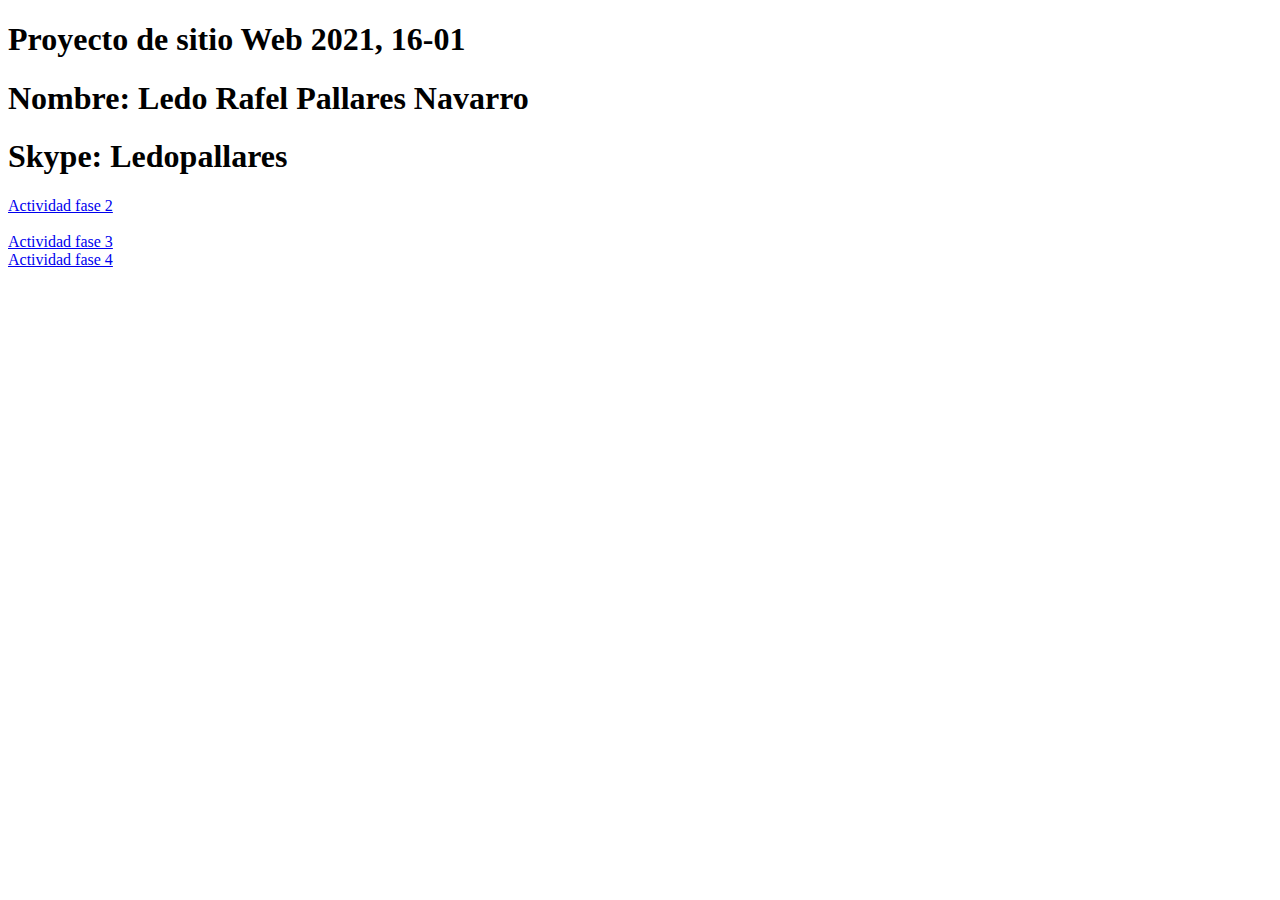
<file: index.html>
<!DOCTYPE html>
<html lang="en">

<head>
    <meta charset="UTF-8">
    <meta http-equiv="X-UA-Compatible" content="IE=edge">
    <meta name="viewport" content="width=device-width, initial-scale=1.0">
    <title>Firex Box y  CSS Grid</title>
</head>
<h1>Proyecto de sitio Web 2021, 16-01</h1>
<body>
    <h1>Nombre: Ledo Rafel Pallares Navarro</h1>
    <h1>Skype: Ledopallares</h1>
    <p>
    <a href="fase2/design.html">Actividad fase 2</a> <br>
    <br>
    <a href="Fase3/multimedia1.html">Actividad fase 3</a>
    <br>
           <a href="Fase4/cuestionario1.html">Actividad fase 4</a>
        </p>
    </body>
</html>
</file>
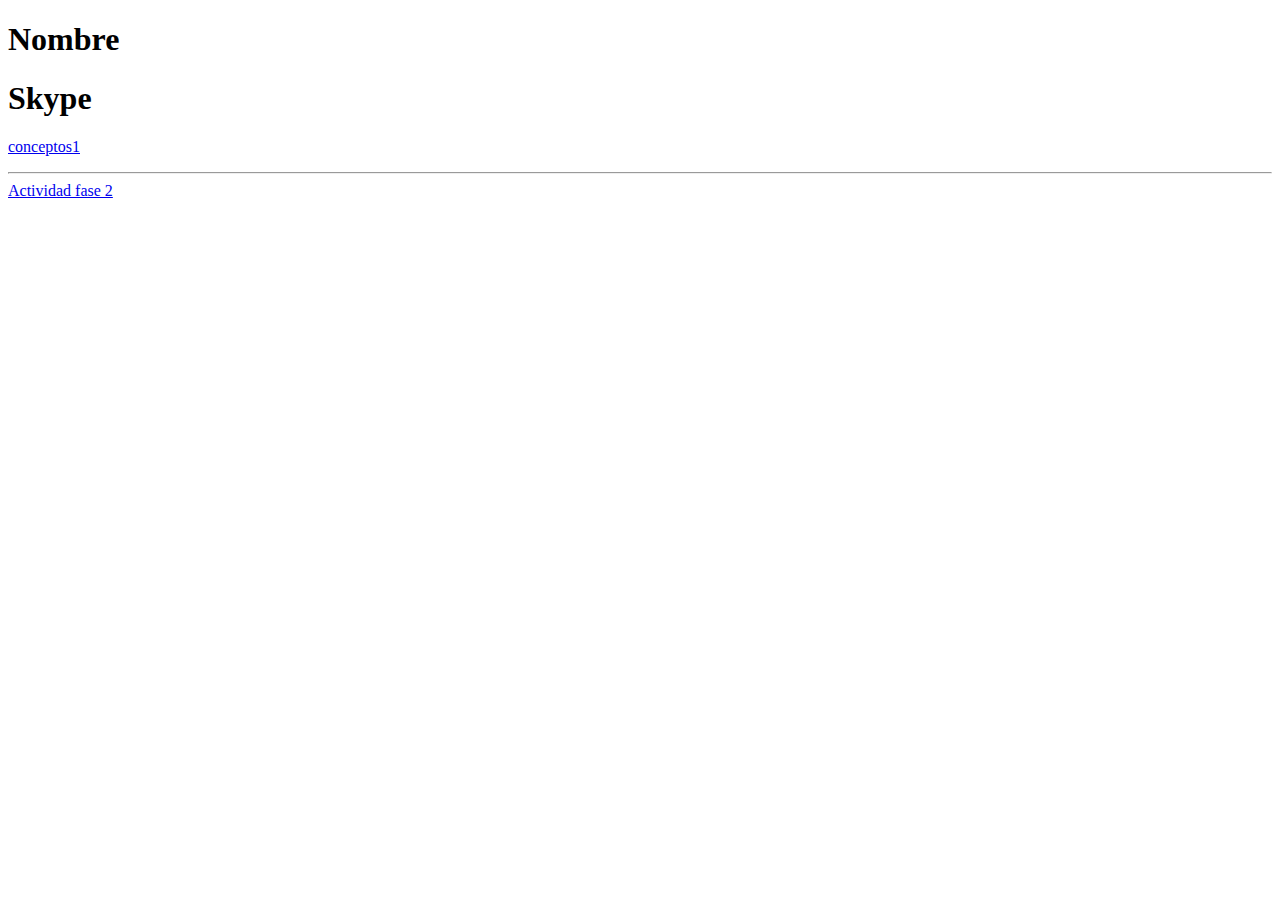
<file: indext.html>
<!DOCTYPE html>
<html lang="en">

<head>
    <meta charset="UTF-8">
    <meta http-equiv="X-UA-Compatible" content="IE=edge">
    <meta name="viewport" content="width=device-width, initial-scale=1.0">
    <title>Firex Box y  CSS Grid</title>
</head>

<body>
    <h1>Nombre</h1>
    <h1>Skype</h1>
    <p>
    <a href="conceptos1.html">conceptos1</a>
    <hr>
    <a href="fase2/design.html">Actividad fase 2</a>
    <p>
</body>

</html>
</file>
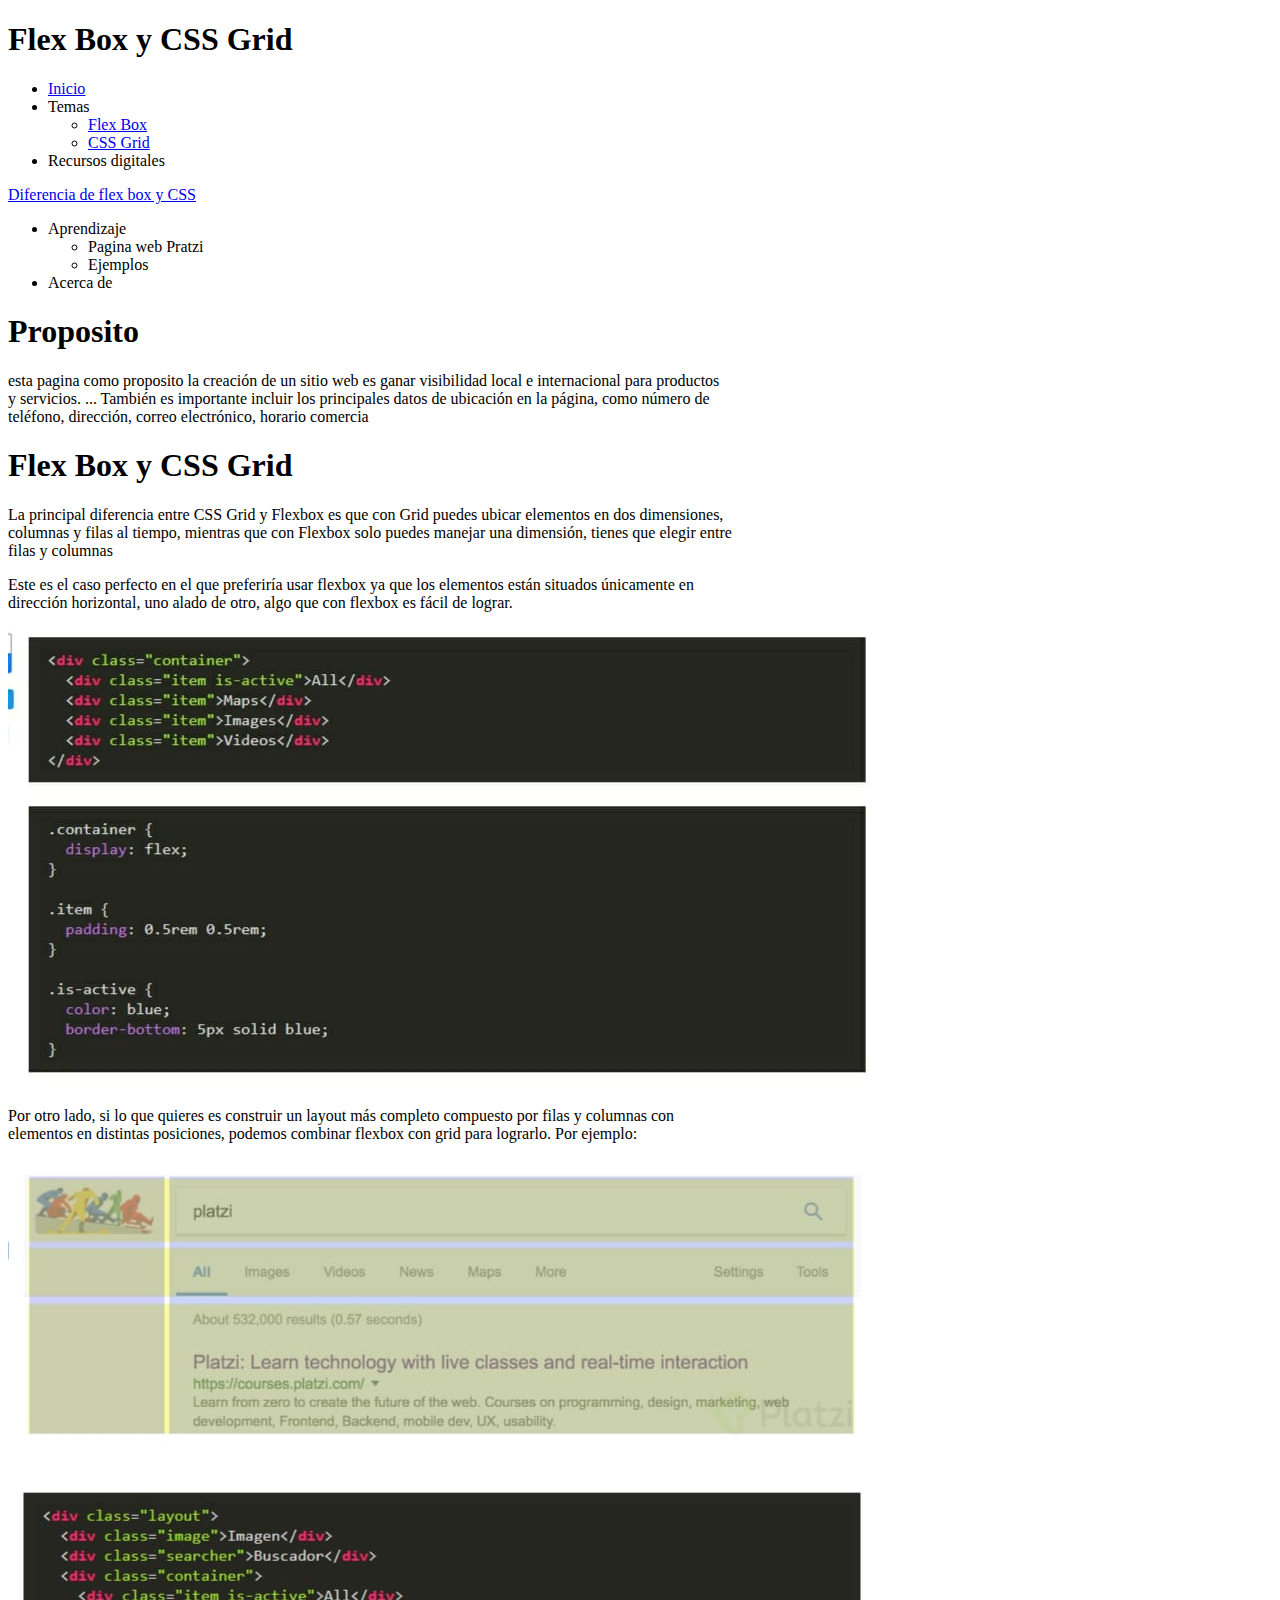
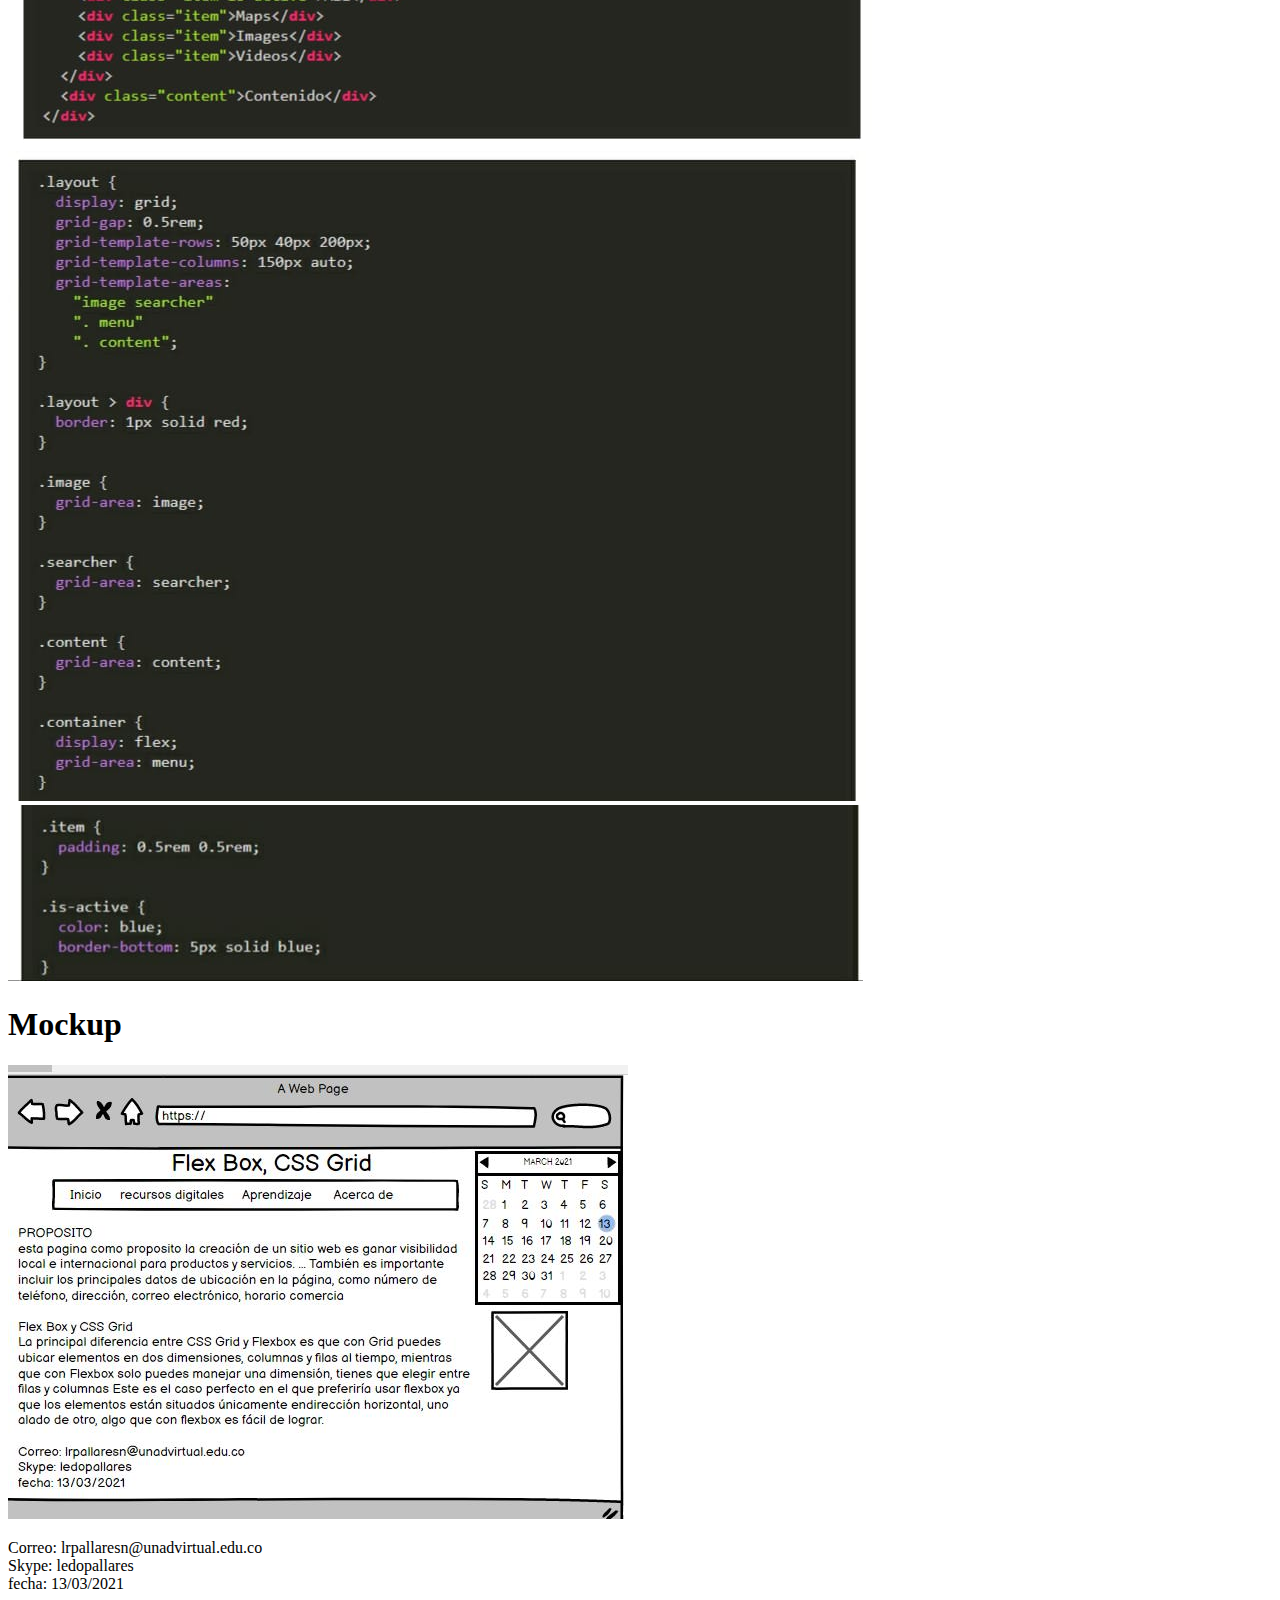
<file: fase2/design.html>
<!DOCTYPE html>
<html lang="es">

<head>
    <meta charset="UTF-8">
    <meta http-equiv="X-UA-Compatible" content="IE=edge">
    <meta name="viewport" content="width=device-width, initial-scale=1.0">
    <title>firex box y CSS Grid</title>
</head>
<h1>Flex Box y CSS Grid</h1>
<body>
    <header>
        <nav>
            <ul>
                <li>
                    <a href="#"> Inicio</a>
                    </li>
            <li>Temas</li>
                <ul>
                <li><a href="#">Flex Box</a></li>
                <li><a href="#">CSS Grid</a></li>
                </ul>
                <li>Recursos digitales</li>
            </ul>
            <li><a href="#">Diferencia de flex box y CSS </a></li>
            <ul>
                <li>Aprendizaje</li>
                <ul>
                    <li>Pagina web Pratzi</li>
                    <li>Ejemplos</li>
                </ul>
                <li>Acerca de</li>
        </nav>
    </header>
    <section>
        <h1>Proposito</h1>
        <p>esta pagina como proposito la creación de un sitio web es ganar visibilidad local e internacional para productos <br> 
            y servicios. ... También es importante incluir los principales datos de ubicación en la página, como número de <br> 
            teléfono, dirección, correo electrónico, horario comercia</p>
    </section>
    <h1>Flex Box y CSS Grid</h1>
    <p>La principal diferencia entre CSS Grid y Flexbox es que con Grid puedes ubicar elementos en dos dimensiones, <br>
         columnas y filas al tiempo, mientras que con Flexbox solo puedes manejar una dimensión, tienes que elegir entre <br>
          filas y columnas</p>
          <p>Este es el caso perfecto en el que preferiría usar flexbox ya que los elementos están situados únicamente en <br>
             dirección horizontal, uno alado de otro, algo que con flexbox es fácil de lograr.</p>
             <img src="Mockup/WhatsApp Image 2021-03-12 at 9.39.05 AM (2).jpeg" alt="el Mockup">
             <p>Por otro lado, si lo que quieres es construir un layout más completo compuesto por filas y columnas con <br>
                 elementos en distintas posiciones, podemos combinar flexbox con grid para lograrlo. Por ejemplo:</p>
                 <img src="Mockup/WhatsApp Image 2021-03-12 at 9.39.05 AM (3).jpeg" alt="el Mockup">
                 <img src="Mockup/WhatsApp Image 2021-03-12 at 9.39.05 AM.jpeg" alt="el mockup">
<img src="Mockup/jpn.jpeg" alt="el muckup">
        <h1>Mockup</h1>
        <img src="Mockup/mockup.jpeg" alt="el mockup">
        </p>
    </article>
<footer>Correo: lrpallaresn@unadvirtual.edu.co</footer>
<footer>Skype: ledopallares</footer>
    <footer>fecha: 13/03/2021</footer>
</body>

</html>
</file>
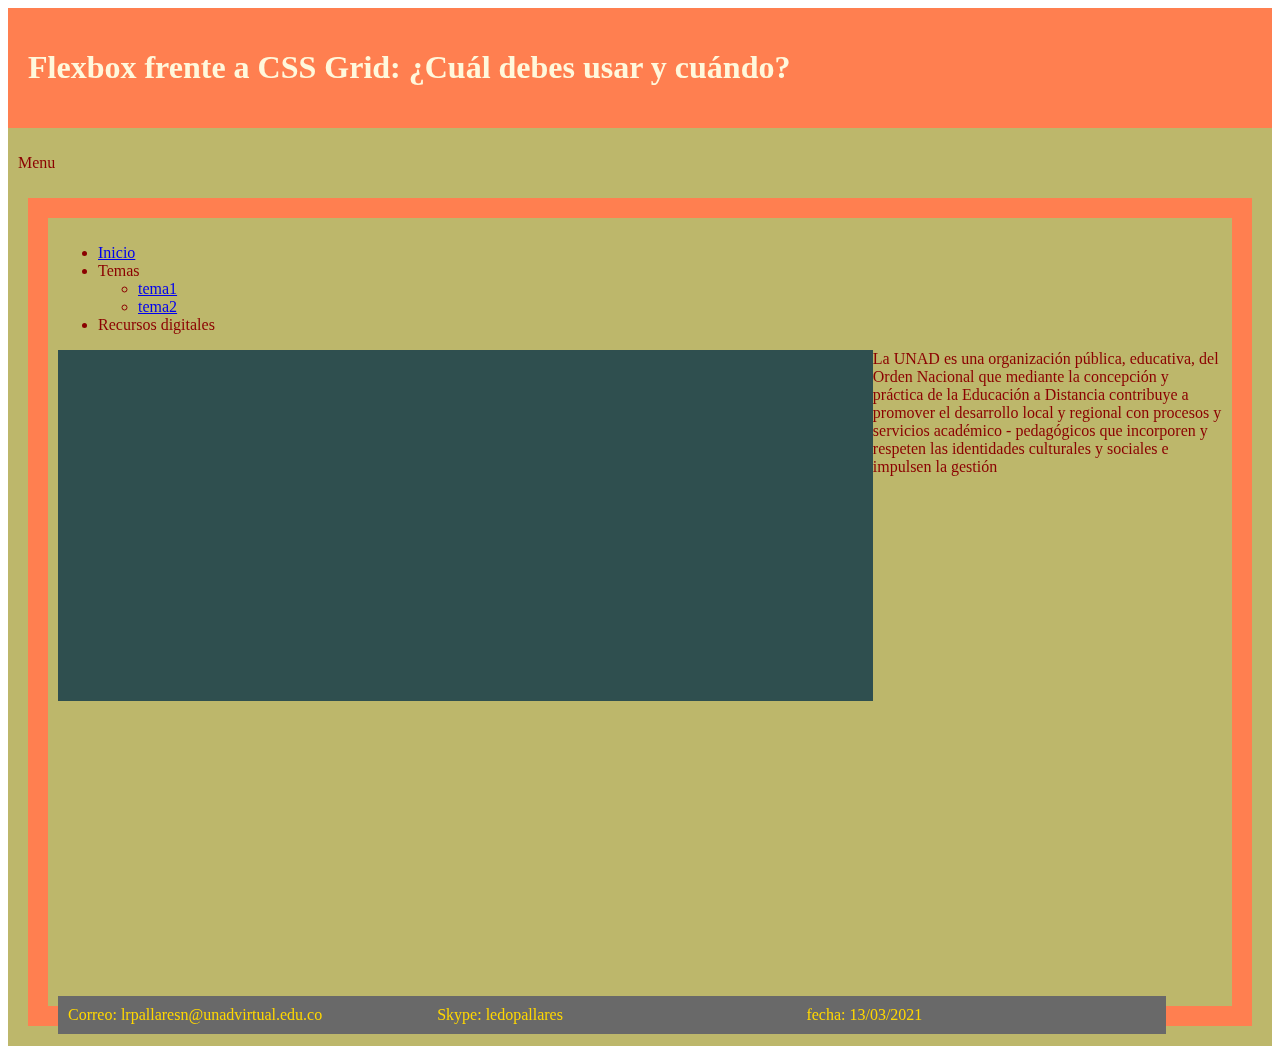
<file: Fase3/multimedia1.html>
<!DOCTYPE html>
<html lang="en">

<head>
    <meta charset="UTF-8">
    <meta http-equiv="X-UA-Compatible" content="IE=edge">
    <meta name="viewport" content="width=device-width, initial-scale=1.0">
    <title>Document</title>

    <link rel="stylesheet" href="CSS/estilo.CSS">
</head>

<body>

    <header>
        <h1>Flexbox frente a CSS Grid: ¿Cuál debes usar y cuándo?</h1>
    </header>
    <nav>
        <p>Menu</p>
        <nav>
            <header>
                <nav>
                    <ul>
                        <li>
                            <a href="#"> Inicio</a>
                            </li>
                    <li>Temas</li>
                        <ul>
                        <li><a href="#">tema1</a></li>
                        <li><a href="#">tema2</a></li>
                        </ul>
                        <li>Recursos digitales</li>
                    </ul>
            <div class="contenedor">
        <section>
            <article>
                <p>
                    
                </p>
            </article>
            <article>
                <p>
                    <iframe width="560" height="315" src="https://www.youtube.com/embed/WT2YwgeUuDU" title="YouTube video player" frameborder="0" allow="accelerometer; autoplay; clipboard-write; encrypted-media; gyroscope; picture-in-picture" allowfullscreen></iframe>
                </p>
            </article>
        </section>
        <aside>
    <p>
        La UNAD es una organización pública, educativa, del Orden Nacional que mediante la concepción y práctica de la Educación a Distancia contribuye a promover el desarrollo local y regional con procesos y servicios académico - pedagógicos que incorporen y respeten las identidades culturales y sociales e impulsen la gestión 
            <p>
        </aside>
        <iframe src="https://www.facebook.com/plugins/page.php?href=https%3A%2F%2Fwww.facebook.com%2FUniversidadUNAD%2F&tabs=timeline&width=340&height=500&small_header=false&adapt_container_width=true&hide_cover=false&show_facepile=true&appId" width="340" height="500" style="border:none;overflow:hidden" scrolling="no" frameborder="0" allowfullscreen="true" allow="autoplay; clipboard-write; encrypted-media; picture-in-picture; web-share"></iframe>
        
                <div>
            <footer>Correo: lrpallaresn@unadvirtual.edu.co</footer>
            <footer>Skype: ledopallares</footer>
                <footer>fecha: 13/03/2021</footer>

</body>

</html>
</file>
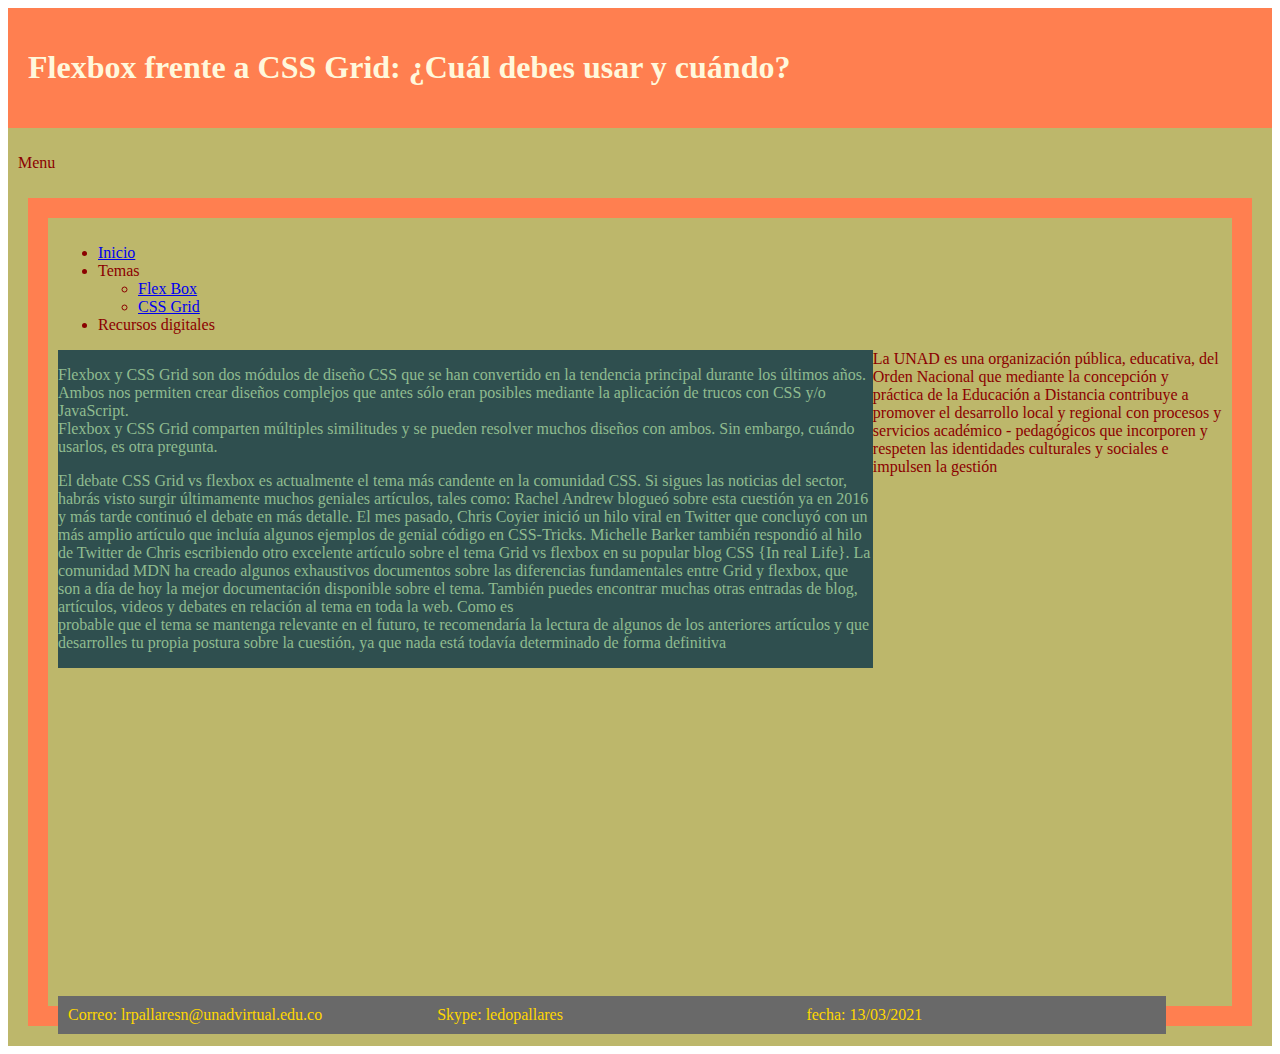
<file: Fase3/pruebEstilo.html>
<!DOCTYPE html>
<html lang="en">

<head>
    <meta charset="UTF-8">
    <meta http-equiv="X-UA-Compatible" content="IE=edge">
    <meta name="viewport" content="width=device-width, initial-scale=1.0">
    <title>Document</title>

    <link rel="stylesheet" href="CSS/estilo.CSS">
</head>

<body>

    <header>
        <h1>Flexbox frente a CSS Grid: ¿Cuál debes usar y cuándo?</h1>
    </header>
    <nav>
        <p>Menu</p>
        <nav>
            <header>
                <nav>
                    <ul>
                        <li>
                            <a href="#"> Inicio</a>
                            </li>
                    <li>Temas</li>
                        <ul>
                        <li><a href="#">Flex Box</a></li>
                        <li><a href="#">CSS Grid</a></li>
                        </ul>
                        <li>Recursos digitales</li>
                    </ul>
            <div class="contenedor">
        <section>
            <article>
                <p>
                    Flexbox y CSS Grid son dos módulos de diseño CSS que se han convertido en la tendencia principal durante los últimos años. Ambos nos permiten crear diseños complejos que antes sólo eran posibles mediante la aplicación de trucos con CSS y/o JavaScript. <br>
                     Flexbox y CSS Grid comparten múltiples similitudes y se pueden resolver muchos diseños con ambos. Sin embargo, cuándo usarlos, es otra pregunta.
                </p>
            </article>
            <article>
                <p>
                    El debate CSS Grid vs flexbox es actualmente el tema más candente en la comunidad CSS. Si sigues las noticias del sector, habrás visto surgir últimamente muchos geniales artículos, tales como:

Rachel Andrew blogueó sobre esta cuestión ya en 2016 y más tarde continuó el debate en más detalle.
El mes pasado, Chris Coyier inició un hilo viral en Twitter que concluyó con un más amplio artículo que incluía algunos ejemplos de genial código en CSS-Tricks.
Michelle Barker también respondió al hilo de Twitter de Chris escribiendo otro excelente artículo sobre el tema Grid vs flexbox en su popular blog CSS {In real Life}.
La comunidad MDN ha creado algunos exhaustivos documentos sobre las diferencias fundamentales entre Grid y flexbox, que son a día de hoy la mejor documentación disponible sobre el tema.
También puedes encontrar muchas otras entradas de blog, artículos, videos y debates en relación al tema en toda la web. Como es <br>
 probable que el tema se mantenga relevante en el futuro, te recomendaría la lectura de algunos de los anteriores artículos y que desarrolles tu propia postura sobre la cuestión, ya que nada está todavía determinado de forma definitiva
                </p>
            </article>
        </section>
        <aside>
    <p>
        La UNAD es una organización pública, educativa, del Orden Nacional que mediante la concepción y práctica de la Educación a Distancia contribuye a promover el desarrollo local y regional con procesos y servicios académico - pedagógicos que incorporen y respeten las identidades culturales y sociales e impulsen la gestión 
            <p>
        </aside>
        <iframe src="https://www.facebook.com/plugins/page.php?href=https%3A%2F%2Fwww.facebook.com%2FUniversidadUNAD%2F&tabs=timeline&width=340&height=500&small_header=false&adapt_container_width=true&hide_cover=false&show_facepile=true&appId" width="340" height="500" style="border:none;overflow:hidden" scrolling="no" frameborder="0" allowfullscreen="true" allow="autoplay; clipboard-write; encrypted-media; picture-in-picture; web-share"></iframe>
        
                <div>
            <footer>Correo: lrpallaresn@unadvirtual.edu.co</footer>
            <footer>Skype: ledopallares</footer>
                <footer>fecha: 13/03/2021</footer>

</body>

</html>
</file>
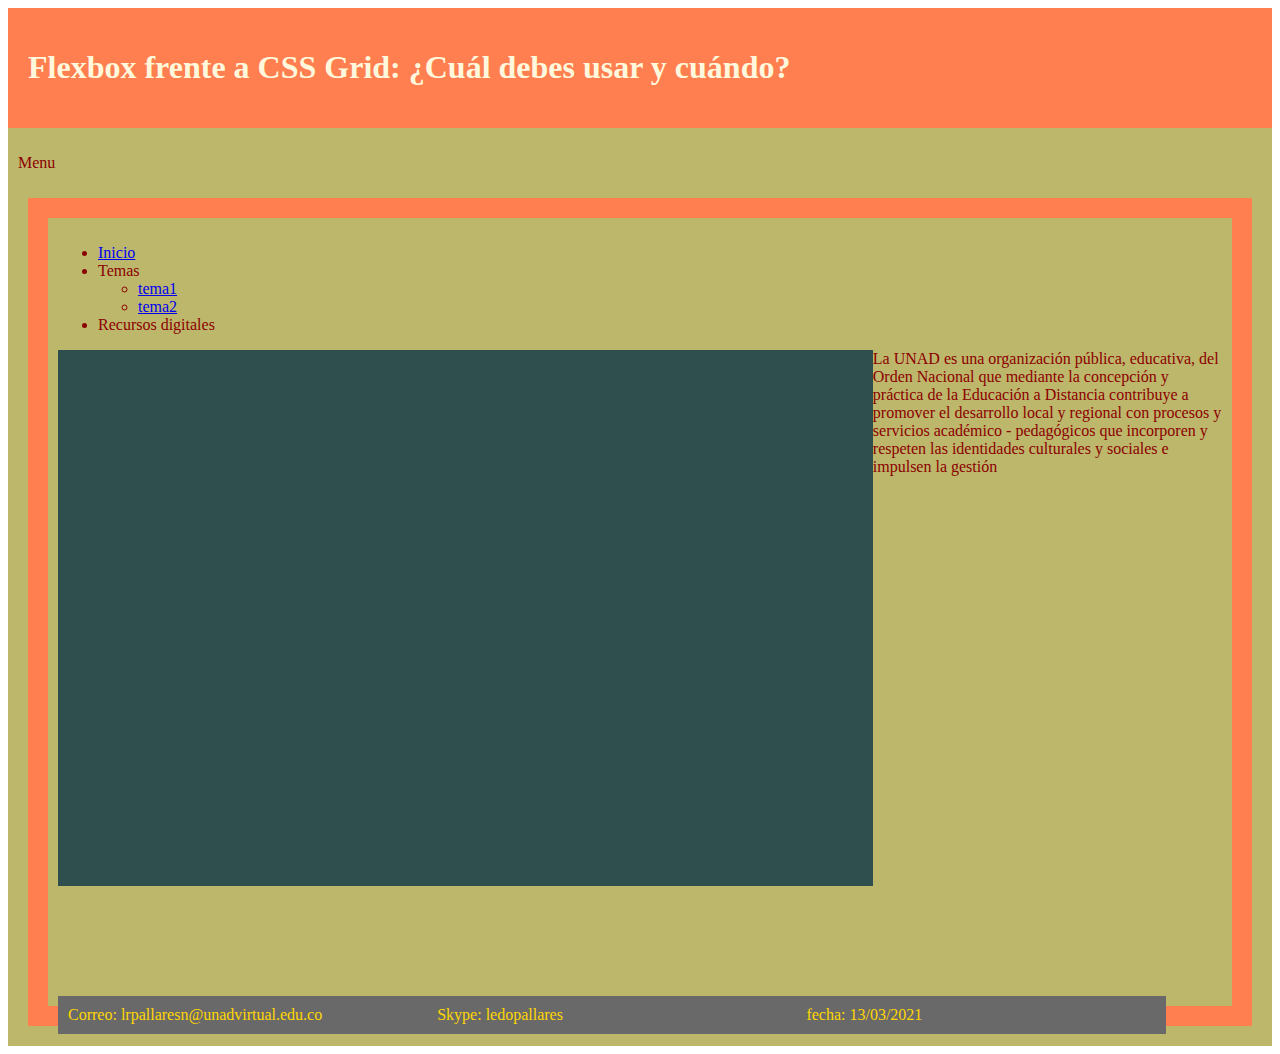
<file: Fase3/tema1.html>
<!DOCTYPE html>
<html lang="en">

<head>
    <meta charset="UTF-8">
    <meta http-equiv="X-UA-Compatible" content="IE=edge">
    <meta name="viewport" content="width=device-width, initial-scale=1.0">
    <title>Document</title>

    <link rel="stylesheet" href="CSS/estilo.CSS">
</head>

<body>

    <header>
        <h1>Flexbox frente a CSS Grid: ¿Cuál debes usar y cuándo?</h1>
    </header>
    <nav>
        <p>Menu</p>
        <nav>
            <header>
                <nav>
                    <ul>
                        <li>
                            <a href="index.html"> Inicio</a>
                            </li> 
                    <li>Temas</li>
                        <ul> 
                        <li><a href="#">tema1</a></li>
                        <li><a href="#">tema2</a></li>
                        </ul>
                        <li>Recursos digitales</li>
                    </ul>
            <div class="contenedor">
        <section>
            <article>
                <p>
                  <iframe width="700"  height="500" src="PDF/lectura1.pdf" frameborder="0"></iframe>  
                </p>
            </article>
        </section>
        <aside>
    <p>
        La UNAD es una organización pública, educativa, del Orden Nacional que mediante la concepción y práctica de la Educación a Distancia contribuye a promover el desarrollo local y regional con procesos y servicios académico - pedagógicos que incorporen y respeten las identidades culturales y sociales e impulsen la gestión 
            <p>
        </aside>
        <iframe src="https://www.facebook.com/plugins/page.php?href=https%3A%2F%2Fwww.facebook.com%2FUniversidadUNAD%2F&tabs=timeline&width=340&height=500&small_header=false&adapt_container_width=true&hide_cover=false&show_facepile=true&appId" width="340" height="500" style="border:none;overflow:hidden" scrolling="no" frameborder="0" allowfullscreen="true" allow="autoplay; clipboard-write; encrypted-media; picture-in-picture; web-share"></iframe>
        
                <div>
            <footer>Correo: lrpallaresn@unadvirtual.edu.co</footer>
            <footer>Skype: ledopallares</footer>
                <footer>fecha: 13/03/2021</footer>

</body>

</html>
</file>
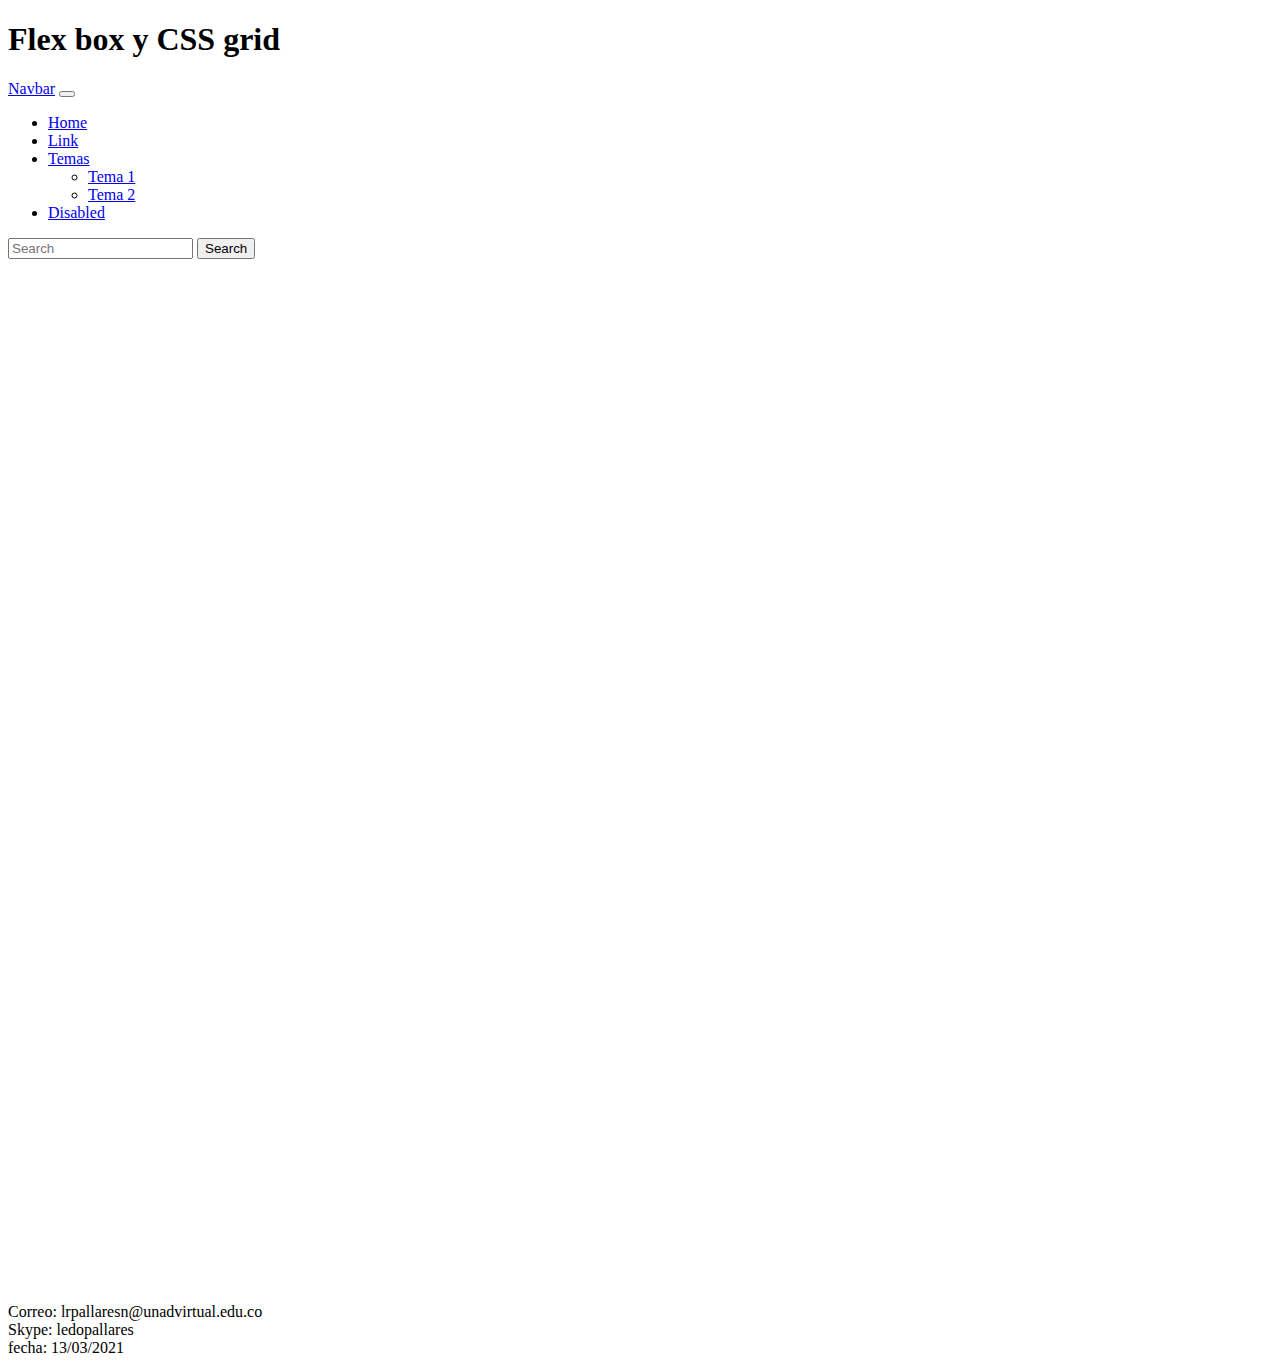
<file: Fase4/cuestionario1.html>
<!DOCTYPE html>
<html lang="en">
<head>
    <meta charset="UTF-8">
    <meta http-equiv="X-UA-Compatible" content="IE=edge">
    <meta name="viewport" content="width=device-width, initial-scale=1.0">
    <title>Document</title>
    <link href="https://cdn.jsdelivr.net/npm/bootstrap@5.0.0/dist/css/bootstrap.min.css" rel="stylesheet" integrity="sha384-wEmeIV1mKuiNpC+IOBjI7aAzPcEZeedi5yW5f2yOq55WWLwNGmvvx4Um1vskeMj0" crossorigin="anonymous"> 
           <script src="https://cdn.jsdelivr.net/npm/bootstrap@5.0.0/dist/js/bootstrap.bundle.min.js" integrity="sha384-p34f1UUtsS3wqzfto5wAAmdvj+osOnFyQFpp4Ua3gs/ZVWx6oOypYoCJhGGScy+8" crossorigin="anonymous"></script>
</head>
<body>
    <header>
<h1>Flex box y CSS grid</h1>
<header>
<nav class="navbar navbar-expand-lg navbar-dark bg-dark">
    <div class="container-fluid">
      <a class="navbar-brand" href="#">Navbar</a>
      <button class="navbar-toggler" type="button" data-bs-toggle="collapse" data-bs-target="#navbarSupportedContent" aria-controls="navbarSupportedContent" aria-expanded="false" aria-label="Toggle navigation">
        <span class="navbar-toggler-icon"></span>
      </button>
      <div class="collapse navbar-collapse" id="navbarSupportedContent">
        <ul class="navbar-nav me-auto mb-2 mb-lg-0">
          <li class="nav-item">
            <a class="nav-link active" aria-current="page" href="#">Home</a>
          </li>
          <li class="nav-item">
            <a class="nav-link" href="#">Link</a>
          </li>
          <li class="nav-item dropdown">
            <a class="nav-link dropdown-toggle" href="#" id="navbarDropdown" role="button" data-bs-toggle="dropdown" aria-expanded="false">
              Temas
            </a>
            <ul class="dropdown-menu" aria-labelledby="navbarDropdown">
              <li><a class="dropdown-item" href="#">Tema 1</a></li>
              <li><a class="dropdown-item" href="#">Tema 2</a></li>
            </ul>
          </li>
          <li class="nav-item">
            <a class="nav-link disabled" href="#" tabindex="-1" aria-disabled="true">Disabled</a>
          </li>
        </ul>
        <form class="d-flex">
          <input class="form-control me-2" type="search" placeholder="Search" aria-label="Search">
          <button class="btn btn-outline-success" type="submit">Search</button>
        </form>
      </div>
    </div>
  </nav>
    <main class="container">
        <div class="row">
            <section class="col-8">
                <article>
                    <p></p>
                </article>
                <article> <iframe src="https://docs.google.com/forms/d/e/1FAIpQLSeL6qqYCFO79zCeyt-8bTEqShKi6MDzlQM9U7r54td0dhPTDg/viewform?embedded=true" width="700" height="520" frameborder="0" marginheight="0" marginwidth="0">Cargando…</iframe> 
                </article>
            </section>
            <aside class="col-4">

                <iframe src="https://www.facebook.com/plugins/page.php?href=https%3A%2F%2Fwww.facebook.com%2FUniversidadUNAD%2F&tabs=timeline&width=340&height=500&small_header=false&adapt_container_width=true&hide_cover=false&show_facepile=true&appId" width="340" height="500" style="border:none;overflow:hidden" scrolling="no" frameborder="0" allowfullscreen="true" allow="autoplay; clipboard-write; encrypted-media; picture-in-picture; web-share"></iframe>
                
            </aside>
            <div>
    </main>
    <footer>
        <footer>Correo: lrpallaresn@unadvirtual.edu.co</footer>
        <footer>Skype: ledopallares</footer>
            <footer>fecha: 13/03/2021</footer>
    </footer>
    
</body>
</html>
</file>
<file: Fase3/CSS/estilo.CSS>
header {
    color: cornsilk;
    background-color: coral;
    padding: 20px;
}
nav {

color: darkred;
background-color: darkkhaki; 
padding: 10px;
}
section {
    float: left;
    width: 70%;
    color: darkseagreen;
    background-color: darkslategrey;
}
footer {
    float: left;
    width: 30%;
    color: gold;
    background-color: dimgrey;
    padding: 10px;
}

.contenedor::after {
    content: ;
    display:block
    clear: both;
}
</file>
